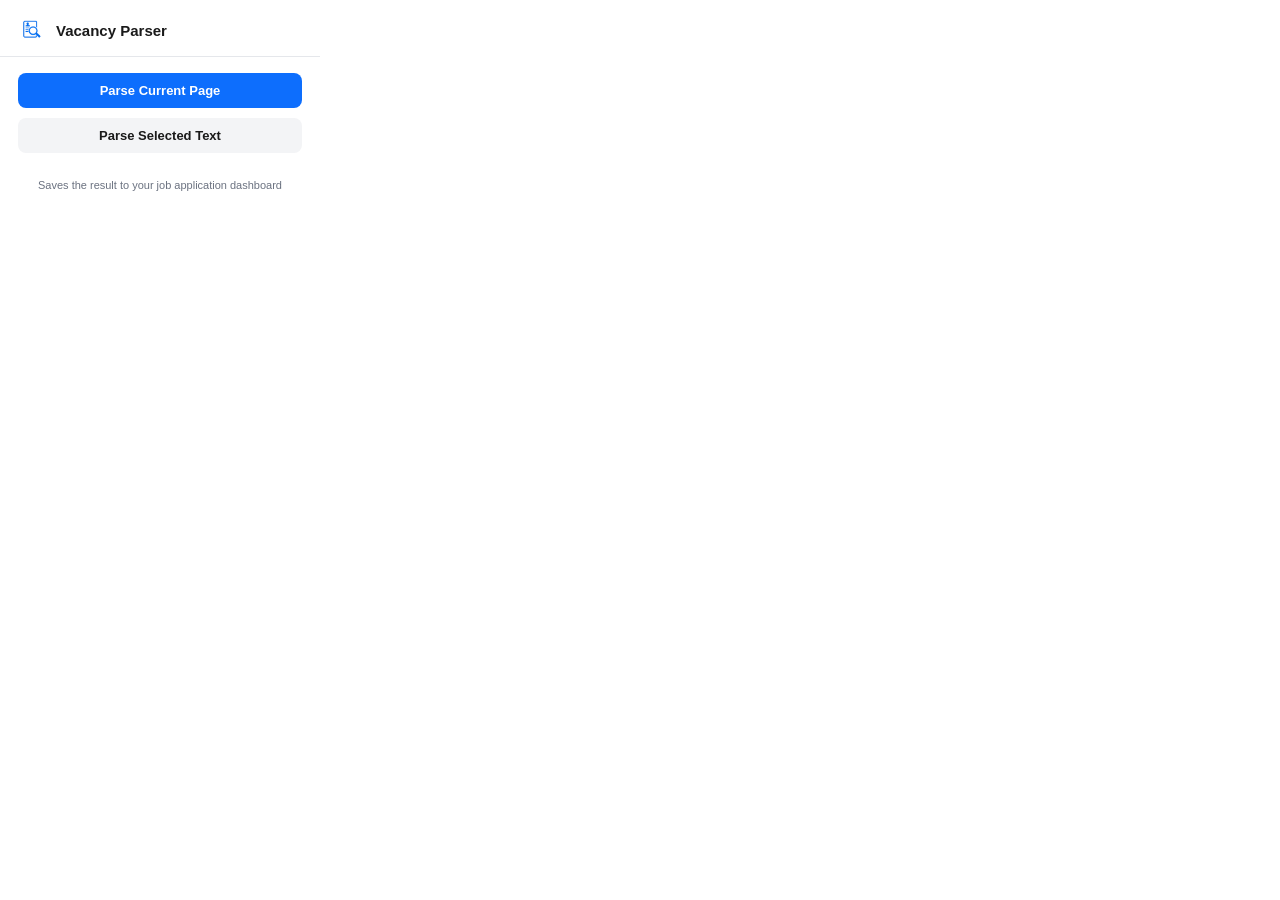
<file: chrome_extension/popup.html>
<!DOCTYPE html>
<html>
<head>
  <meta charset="utf-8">
  <title>Vacancy Parser</title>
  <style>
    :root {
      --accent: #0d6efd;
      --accent-dark: #0b5ed7;
      --bg: #ffffff;
      --text: #1a1a1a;
      --muted: #6b7280;
      --border: #e5e7eb;
      --danger: #dc3545;
      --success: #198754;
    }
    * { box-sizing: border-box; }
    body {
      margin: 0;
      width: 320px;
      font-family: -apple-system, BlinkMacSystemFont, "Segoe UI", Roboto, Arial, sans-serif;
      background: var(--bg);
      color: var(--text);
    }
    header {
      display: flex;
      align-items: center;
      gap: 10px;
      padding: 16px 18px 12px;
      border-bottom: 1px solid var(--border);
    }
    header img { width: 28px; height: 28px; }
    header h1 { font-size: 15px; font-weight: 600; margin: 0; }
    main { padding: 16px 18px; }
    .btn {
      display: flex;
      align-items: center;
      justify-content: center;
      gap: 8px;
      width: 100%;
      padding: 10px 14px;
      margin-bottom: 10px;
      border: none;
      border-radius: 8px;
      font-size: 13px;
      font-weight: 600;
      cursor: pointer;
      transition: background 0.15s ease;
    }
    .btn:last-of-type { margin-bottom: 0; }
    .btn-primary { background: var(--accent); color: #fff; }
    .btn-primary:hover { background: var(--accent-dark); }
    .btn-secondary { background: #f3f4f6; color: var(--text); }
    .btn-secondary:hover { background: #e5e7eb; }
    .btn:disabled { opacity: 0.6; cursor: default; }
    .spinner {
      width: 14px;
      height: 14px;
      border: 2px solid rgba(255, 255, 255, 0.4);
      border-top-color: #fff;
      border-radius: 50%;
      animation: spin 0.7s linear infinite;
      display: none;
    }
    .btn-secondary .spinner { border-color: rgba(0,0,0,0.15); border-top-color: var(--text); }
    @keyframes spin { to { transform: rotate(360deg); } }
    #status {
      margin-top: 14px;
      display: none;
      font-size: 12.5px;
      line-height: 1.5;
      border-radius: 8px;
      padding: 10px 12px;
    }
    #status.success { display: block; background: #ecfdf3; color: var(--success); border: 1px solid #b7ebc6; }
    #status.error { display: block; background: #fef2f2; color: var(--danger); border: 1px solid #f5c2c7; }
    #status strong { display: block; margin-bottom: 2px; font-size: 13px; }
    footer {
      padding: 10px 18px 14px;
      font-size: 11px;
      color: var(--muted);
      text-align: center;
    }
  </style>
</head>
<body>
  <header>
    <img src="icons/icon48.png" alt="">
    <h1>Vacancy Parser</h1>
  </header>
  <main>
    <button id="parse-btn" class="btn btn-primary">
      <span class="spinner" id="parse-spinner"></span>
      <span>Parse Current Page</span>
    </button>
    <button id="text-parse-btn" class="btn btn-secondary">
      <span class="spinner" id="text-spinner"></span>
      <span>Parse Selected Text</span>
    </button>
    <div id="status"></div>
  </main>
  <footer>Saves the result to your job application dashboard</footer>
  <script src="popup.js"></script>
</body>
</html>
</file>
